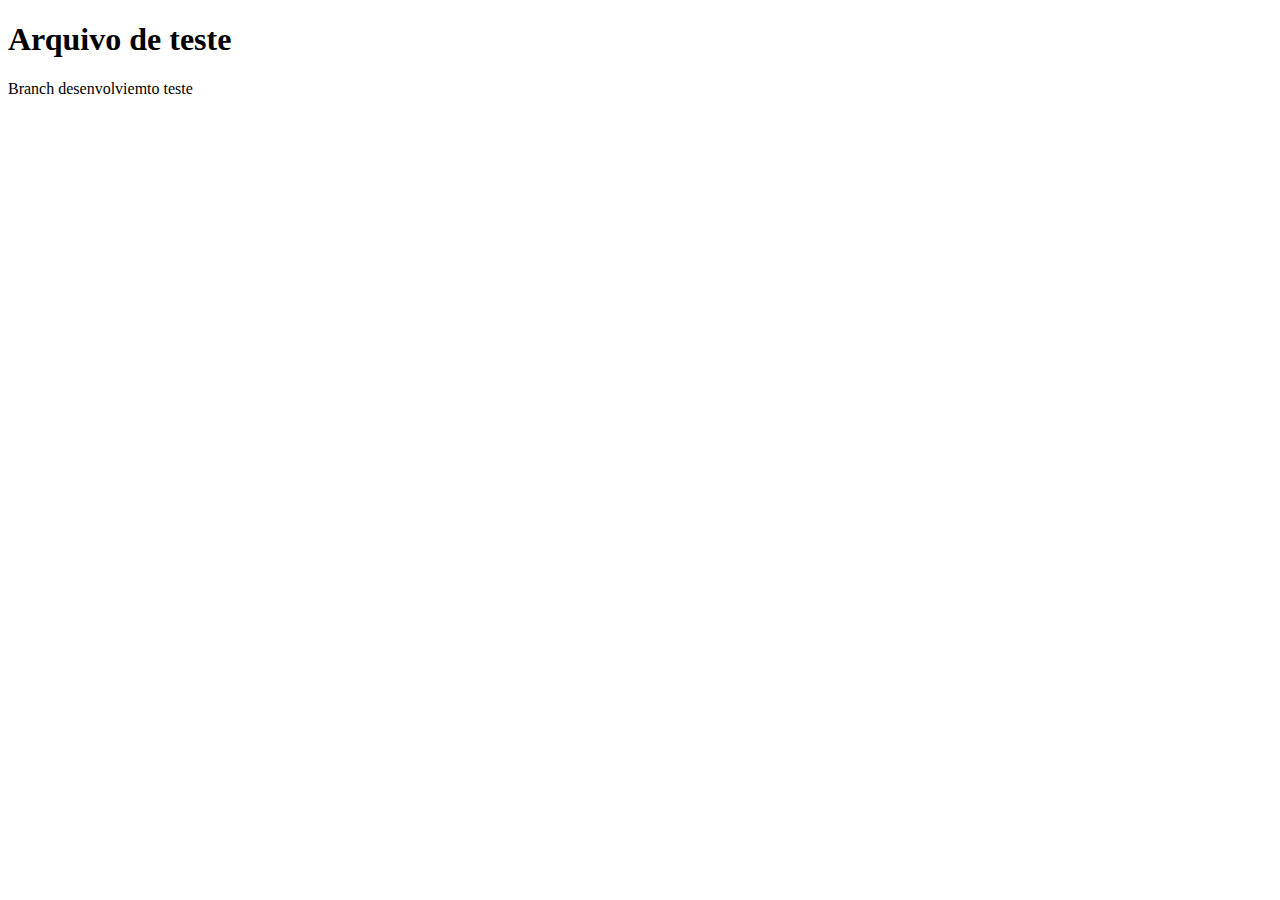
<file: teste.html>
<!DOCTYPE html>
<html lang="en">
<head>
    <meta charset="UTF-8">
    <meta http-equiv="X-UA-Compatible" content="ie=edge">
    <meta name="viewport" content="width=, initial-scale=1.0">
    <title>Document</title>
</head>
<body>
    <h1>Arquivo de teste</h1>
    <p>Branch desenvolviemto teste</p>
</body>
</html>
</file>
